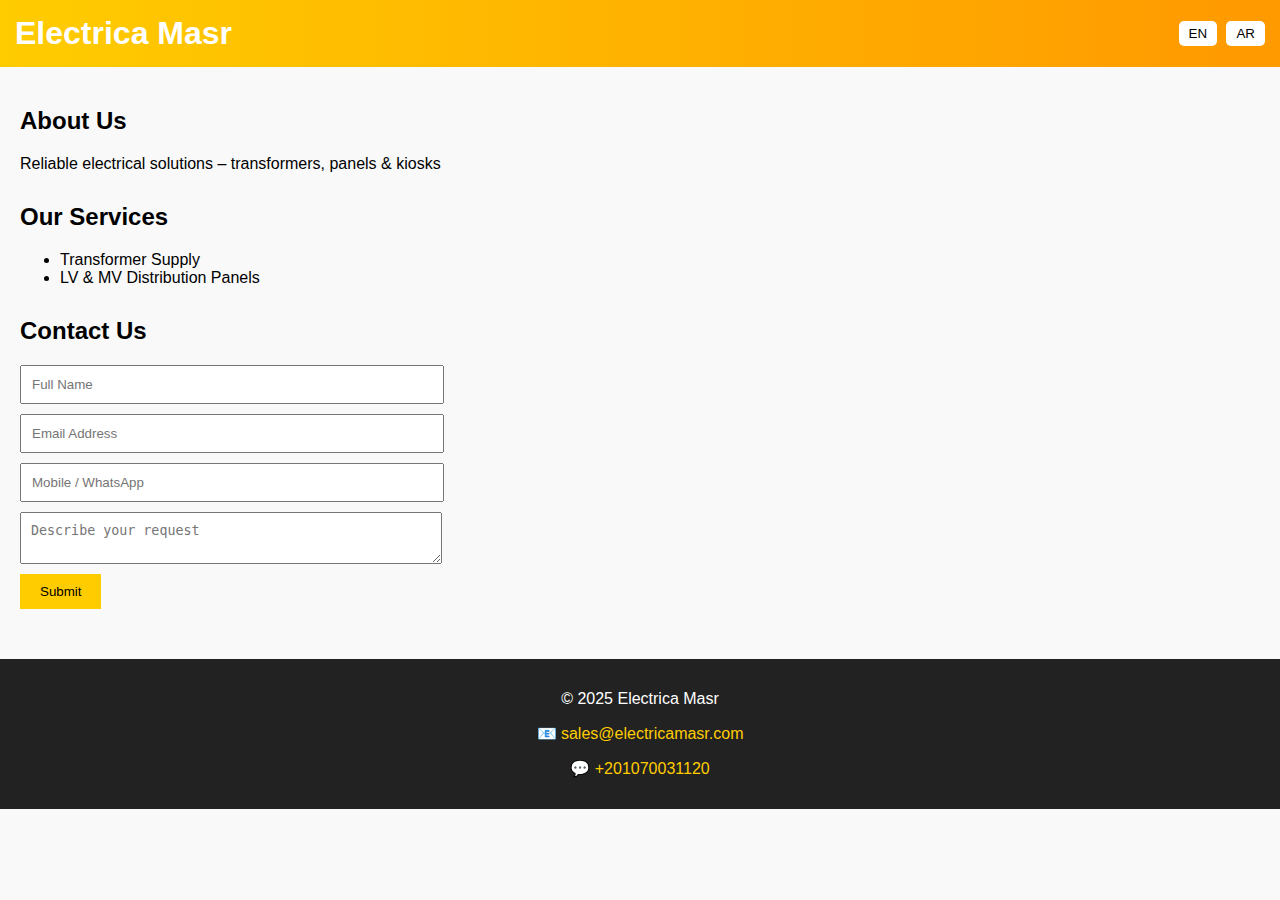
<file: index.html>
<!DOCTYPE html>
<html lang="en">
<head>
  <meta charset="UTF-8" />
  <meta name="viewport" content="width=device-width, initial-scale=1.0" />
  <title>Electrica Masr</title>
  <link rel="stylesheet" href="style.css" />
  <script src="script.js" defer></script>
</head>
<body>
  <header>
    <h1>Electrica Masr</h1>
    <div class="lang-switch">
      <button onclick="setLanguage('en')">EN</button>
      <button onclick="setLanguage('ar')">AR</button>
    </div>
  </header>

  <main id="content">
    <section id="about">
      <h2 data-en="About Us" data-ar="من نحن">About Us</h2>
      <p data-en="Reliable electrical solutions – transformers, panels & kiosks"
         data-ar="حلول كهربائية موثوقة – محولات، لوحات، وأكشاك">
         Reliable electrical solutions – transformers, panels & kiosks</p>
    </section>

    <section id="services">
      <h2 data-en="Our Services" data-ar="خدماتنا">Our Services</h2>
      <ul>
        <li data-en="Transformer Supply" data-ar="توريد المحولات">Transformer Supply</li>
        <li data-en="LV & MV Distribution Panels" data-ar="لوحات توزيع جهد منخفض ومتوسط">LV & MV Distribution Panels</li>
      </ul>
    </section>

    <section id="contact">
      <h2 data-en="Contact Us" data-ar="اتصل بنا">Contact Us</h2>
      <form>
        <input type="text" placeholder="Full Name" data-en="Full Name" data-ar="الاسم الكامل" />
        <input type="email" placeholder="Email Address" data-en="Email Address" data-ar="البريد الإلكتروني" />
        <input type="text" placeholder="Mobile / WhatsApp" data-en="Mobile / WhatsApp" data-ar="الموبايل / واتساب" />
        <textarea placeholder="Describe your request" data-en="Describe your request" data-ar="اكتب تفاصيل طلبك"></textarea>
        <button type="submit" data-en="Submit" data-ar="إرسال الطلب">Submit</button>
      </form>
    </section>
  </main>

  <footer>
    <p>© 2025 Electrica Masr</p>
    <p>
      <a href="mailto:sales@electricamasr.com">📧 sales@electricamasr.com</a>
    </p>
    <p>
      <a href="https://wa.me/201070031120" target="_blank">💬 +201070031120</a>
    </p>
  </footer>
</body>
</html>
</file>
<file: style.css>
body{font-family:Arial, sans-serif;margin:0;background:#f9f9f9}
header{background:linear-gradient(to right,#ffcc00,#ff9900);padding:15px;display:flex;justify-content:space-between;align-items:center}
header h1{color:#fff;margin:0}
.lang-switch button{margin-left:5px;padding:5px 10px;border:0;background:#fff;cursor:pointer;border-radius:5px}
main{padding:20px}
section{margin-bottom:30px}
form input,form textarea{display:block;margin:10px 0;padding:10px;width:100%;max-width:400px}
form button{background:#ffcc00;border:0;padding:10px 20px;cursor:pointer}
footer{background:#222;color:#fff;text-align:center;padding:15px}
footer a{color:#ffcc00;text-decoration:none}
.ltr{direction:ltr;unicode-bidi:bidi-override;white-space:nowrap;display:inline-block}
</file>
